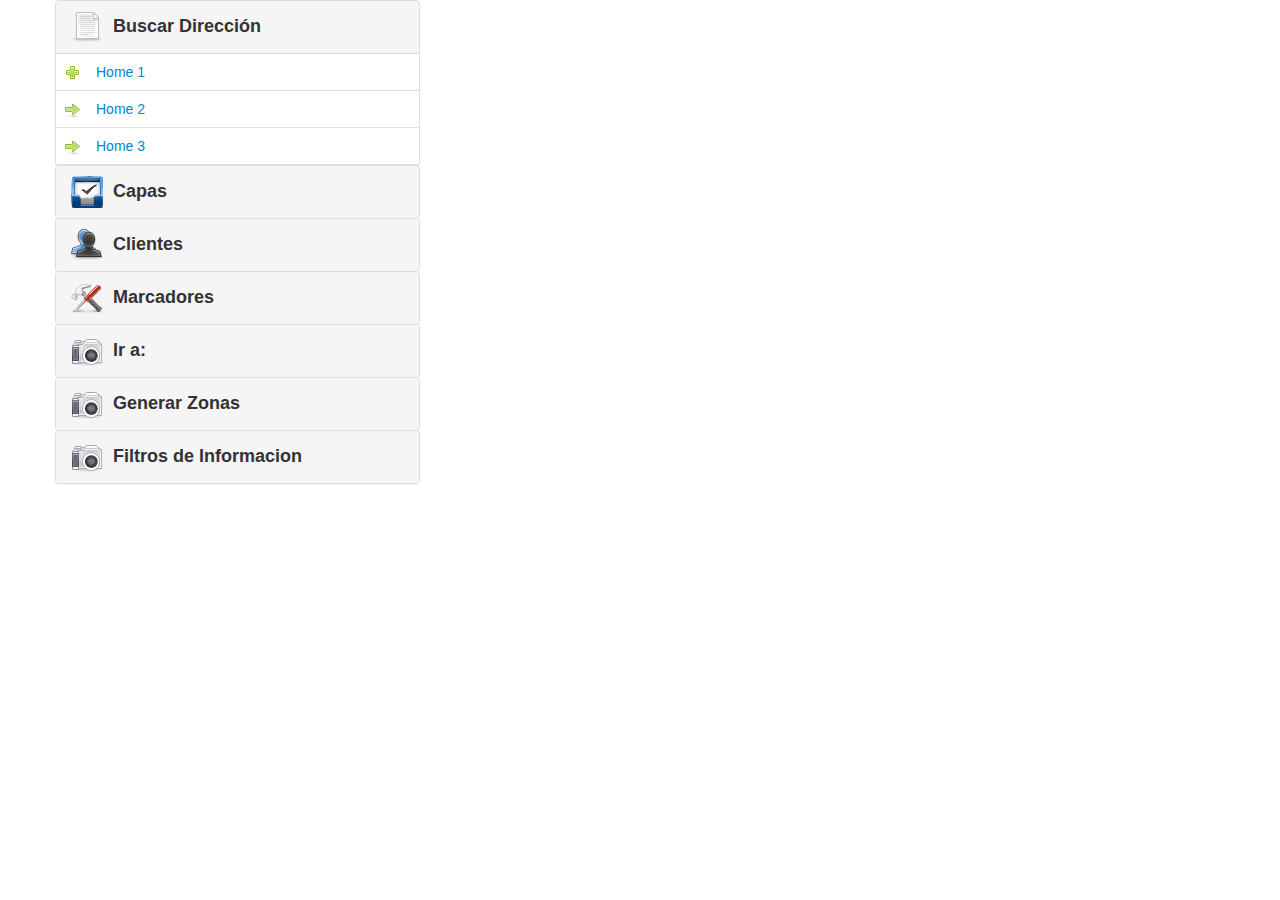
<file: acordion-tree.html>
<!DOCTYPE html>
<html lang="en">
	<head>
		<meta http-equiv="content-type" content="text/html; charset=UTF-8">
		<meta charset="utf-8">
		<title>Collapse</title>
		<meta name="generator" content="Bootply" />
		<meta name="viewport" content="width=device-width, initial-scale=1, maximum-scale=1">
		<link href="lib/bootstrap.min.css" rel="stylesheet">
		<link href="lib/bootstrap-glyphicons.css" type="text/css" rel="stylesheet">
		<link href="lib/bootstrap-combined.min.css" type="text/css" rel="stylesheet">
		<!--[if lt IE 9]>
		<script src="//html5shim.googlecode.com/svn/trunk/html5.js"></script>
		<![endif]-->
		
		<!-- CSS code from Bootply.com editor -->
		<link rel="stylesheet" type="text/css" href="css/style.css">
		<link rel="stylesheet" type="text/css" href="css/tree.css">
		<style type="text/css">
		/* Do not copy this..It's used
		* for a better diplay on
		* the example bellow
		*/
		.accordion-toggle:hover {
		text-decoration: none;
		}
		</style>
	</head>
	
	<!-- HTML code from Bootply.com editor -->
	
	<body  >
		
		<div class="container">
			<div class="row">
				<div class="col-md-4">
					<div class="panel-group" id="accordion">
						<div class="panel panel-default">
							<div class="panel-heading">
								<h4 class="panel-title">
								<a class="accordion-toggle" data-toggle="collapse" data-parent="#accordion" href="#collapseOne">					
								<img src="img/page_text_32.png">Buscar Dirección
								</a>

								</h4>
							</div>
							<div id="collapseOne" class="panel-collapse collapse in">
								<div class="panel-body">
									<div class="row">
										<div id="sidebar" class="sidebar-nav ">
											<ul class="nav nav-tabs navar21 nav-stacked ">
												<li class="nav-menu"><a href="#"><img src="img/add_16.png">Home 1</a></li>
												<li class="nav-menu"><a href="#"><img src="img/arrow_right_16.png">Home 2</a></li>
												<li class="nav-menu"><a href="#"><img src="img/arrow_right_16.png">Home 3</a></li>
											</ul>
										</div>
									</div>
								</div>
							</div>
						</div>
						<div class="panel panel-default">
							<div class="panel-heading">
								<h4 class="panel-title">
								<a class="accordion-toggle" data-toggle="collapse" data-parent="#accordion" href="#collapseSeven">
								
								<img src="img/layers3.png">Capas
								</a>
								</h4>
							</div>
							<div id="collapseSeven" class="panel-collapse collapse">
								<div class="panel-body">
									
									
									<div class="tree well">
										<ul>
											<li>
												<span><i class="icon-folder-open"></i> Capas</span>
									
												<ul>
													<li>
														<span><i class="icon-minus-sign"></i> Nivel Socio Economico</span>
										
													</li>
													<li>
														<span><i class="icon-minus-sign"></i> Habitantes</span>
								
														<ul>
															<li>
																<span><i class="icon-minus-sign"></i> Rango Etario</span>
									
																<ul>
																	<li>
																		<span><i class="icon-minus-sign"></i> 0 a 9 Años </span> 
				
																		<ul>
																			<li>
																				<span><i class="icon-leaf"></i> Great great Grand Child</span>
												
																			</li>
																			
																		</ul>
																	</li>
																	
																</ul>
															</li>
															
														</ul>
													</li>
												</ul>
											</li>
											
										</ul>
									</div>
									
								</div>
							</div>
						</div>
						<div class="panel panel-default">
							<div class="panel-heading">
								<h4 class="panel-title">
								<a class="accordion-toggle" data-toggle="collapse" data-parent="#accordion" href="#collapseTwo">
								
								<img src="img/users_32.png">Clientes
								</a>
								</h4>
							</div>
							<div id="collapseTwo" class="panel-collapse collapse">
								<div class="panel-body">
									Anim pariatur cliche reprehenderit, enim eiusmod high life accusamus terry richardson ad squid. 3 wolf moon officia aute, non cupidatat skateboard dolor brunch. Food truck quinoa nesciunt laborum eiusmod. Brunch 3 wolf moon tempor, sunt aliqua put a bird on it squid single-origin coffee nulla assumenda shoreditch et. Nihil anim keffiyeh helvetica, craft beer labore wes anderson cred nesciunt sapiente ea proident. Ad vegan excepteur butcher vice lomo. Leggings occaecat craft beer farm-to-table, raw denim aesthetic synth nesciunt you probably haven't heard of them accusamus labore sustainable VHS.
								</div>
							</div>
						</div>
						<div class="panel panel-default">
							<div class="panel-heading">
								<h4 class="panel-title">
								<a class="accordion-toggle" data-toggle="collapse" data-parent="#accordion" href="#collapseThree">
								
								<img src="img/tools_32.png">Marcadores
								</a>
								</h4>
							</div>
							<div id="collapseThree" class="panel-collapse collapse">
								<div class="panel-body">
									Anim pariatur cliche reprehenderit, enim eiusmod high life accusamus terry richardson ad squid. 3 wolf moon officia aute, non cupidatat skateboard dolor brunch. Food truck quinoa nesciunt laborum eiusmod. Brunch 3 wolf moon tempor, sunt aliqua put a bird on it squid single-origin coffee nulla assumenda shoreditch et. Nihil anim keffiyeh helvetica, craft beer labore wes anderson cred nesciunt sapiente ea proident. Ad vegan excepteur butcher vice lomo. Leggings occaecat craft beer farm-to-table, raw denim aesthetic synth nesciunt you probably haven't heard of them accusamus labore sustainable VHS.
								</div>
							</div>
						</div>
						<div class="panel panel-default">
							<div class="panel-heading">
								<h4 class="panel-title">
								<a class="accordion-toggle" data-toggle="collapse" data-parent="#accordion" href="#collapseFour">
								
								<img src="img/camera_32.png">Ir a:
								</a>
								</h4>
							</div>
							<div id="collapseFour" class="panel-collapse collapse">
								<div class="panel-body">
									Anim pariatur cliche reprehenderit, enim eiusmod high life accusamus terry richardson ad squid. 3 wolf moon officia aute, non cupidatat skateboard dolor brunch. Food truck quinoa nesciunt laborum eiusmod. Brunch 3 wolf moon tempor, sunt aliqua put a bird on it squid single-origin coffee nulla assumenda shoreditch et. Nihil anim keffiyeh helvetica, craft beer labore wes anderson cred nesciunt sapiente ea proident. Ad vegan excepteur butcher vice lomo. Leggings occaecat craft beer farm-to-table, raw denim aesthetic synth nesciunt you probably haven't heard of them accusamus labore sustainable VHS.
								</div>
							</div>
						</div>
						<div class="panel panel-default">
							<div class="panel-heading">
								<h4 class="panel-title">
								<a class="accordion-toggle" data-toggle="collapse" data-parent="#accordion" href="#collapseFive">
								
								<img src="img/camera_32.png">Generar Zonas
								</a>
								</h4>
							</div>
							<div id="collapseFive" class="panel-collapse collapse">
								<div class="panel-body">
									Anim pariatur cliche reprehenderit, enim eiusmod high life accusamus terry richardson ad squid. 3 wolf moon officia aute, non cupidatat skateboard dolor brunch. Food truck quinoa nesciunt laborum eiusmod. Brunch 3 wolf moon tempor, sunt aliqua put a bird on it squid single-origin coffee nulla assumenda shoreditch et. Nihil anim keffiyeh helvetica, craft beer labore wes anderson cred nesciunt sapiente ea proident. Ad vegan excepteur butcher vice lomo. Leggings occaecat craft beer farm-to-table, raw denim aesthetic synth nesciunt you probably haven't heard of them accusamus labore sustainable VHS.
								</div>
							</div>
						</div>
						<div class="panel panel-default">
							<div class="panel-heading">
								<h4 class="panel-title">
								<a class="accordion-toggle" data-toggle="collapse" data-parent="#accordion" href="#collapseSix">
								
								<img src="img/camera_32.png">Filtros de Informacion
								</a>
								</h4>
							</div>
							<div id="collapseSix" class="panel-collapse collapse">
								<div class="panel-body">
									Anim pariatur cliche reprehenderit, enim eiusmod high life accusamus terry richardson ad squid. 3 wolf moon officia aute, non cupidatat skateboard dolor brunch. Food truck quinoa nesciunt laborum eiusmod. Brunch 3 wolf moon tempor, sunt aliqua put a bird on it squid single-origin coffee nulla assumenda shoreditch et. Nihil anim keffiyeh helvetica, craft beer labore wes anderson cred nesciunt sapiente ea proident. Ad vegan excepteur butcher vice lomo. Leggings occaecat craft beer farm-to-table, raw denim aesthetic synth nesciunt you probably haven't heard of them accusamus labore sustainable VHS.
								</div>
							</div>
						</div>
					</div>
				</div>
			</div>
		</div>
		
		<script type='text/javascript' src="http://code.jquery.com/jquery-2.1.0.min.js"></script>
		<script type='text/javascript' src="lib/bootstrap.min.js"></script>
		
		<!-- JavaScript jQuery code from Bootply.com editor -->
		
		<script type='text/javascript' src="js/theme.js">	</script>
		<script type='text/javascript' src="js/tree.js">	</script>
		
	</body>
</html>
</file>
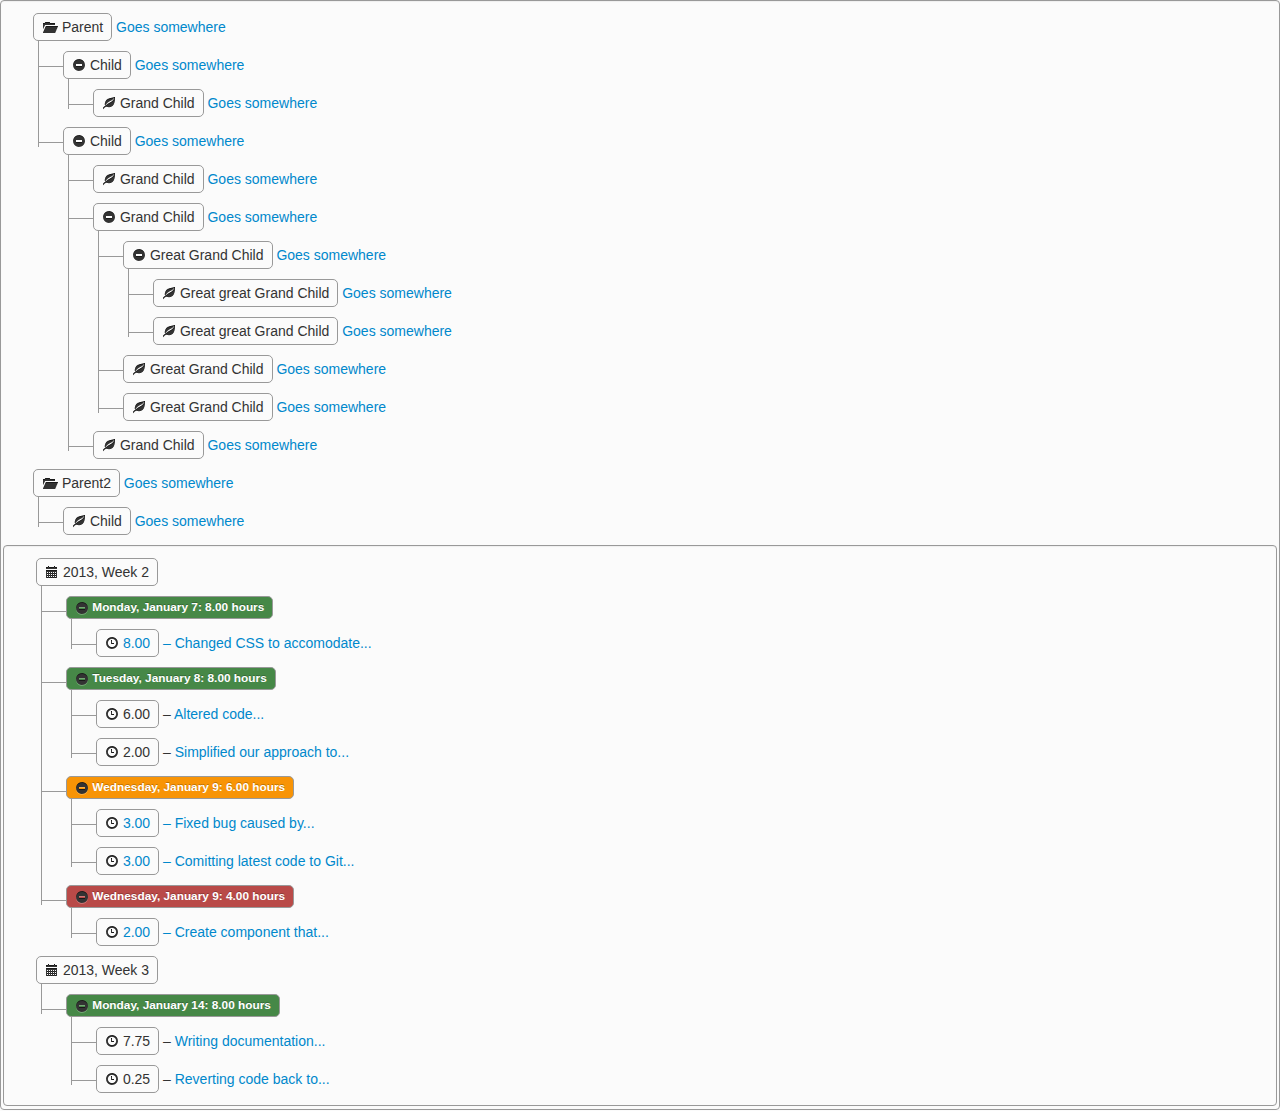
<file: tree.html>
<!DOCTYPE html>
<html lang="en">
	<head>
		<meta http-equiv="content-type" content="text/html; charset=UTF-8">
		<meta charset="utf-8">
		<title>Collapse</title>
		<meta name="generator" content="Bootply" />
		<meta name="viewport" content="width=device-width, initial-scale=1, maximum-scale=1">
		<link href="lib/bootstrap.min.css" rel="stylesheet">
		<link href="lib/bootstrap-glyphicons.css" type="text/css" rel="stylesheet">
		<link href="lib/bootstrap-combined.min.css" type="text/css" rel="stylesheet">
		<!--[if lt IE 9]>
		<script src="//html5shim.googlecode.com/svn/trunk/html5.js"></script>
		<![endif]-->
		
		<!-- CSS code from Bootply.com editor -->
		<link rel="stylesheet" type="text/css" href="css/tree.css">
		<style type="text/css">
		/* Do not copy this..It's used
		* for a better diplay on
		* the example bellow
		*/
		.accordion-toggle:hover {
		text-decoration: none;
		}
		</style>
	</head>
	
	<!-- HTML code from Bootply.com editor -->
	
	<body
		<div class="tree well">
			<ul>
				<li>
					<span><i class="icon-folder-open"></i> Parent</span> <a href="">Goes somewhere</a>
					<ul>
						<li>
							<span><i class="icon-minus-sign"></i> Child</span> <a href="">Goes somewhere</a>
							<ul>
								<li>
									<span><i class="icon-leaf"></i> Grand Child</span> <a href="">Goes somewhere</a>
								</li>
							</ul>
						</li>
						<li>
							<span><i class="icon-minus-sign"></i> Child</span> <a href="">Goes somewhere</a>
							<ul>
								<li>
									<span><i class="icon-leaf"></i> Grand Child</span> <a href="">Goes somewhere</a>
								</li>
								<li>
									<span><i class="icon-minus-sign"></i> Grand Child</span> <a href="">Goes somewhere</a>
									<ul>
										<li>
											<span><i class="icon-minus-sign"></i> Great Grand Child</span> <a href="">Goes somewhere</a>
											<ul>
												<li>
													<span><i class="icon-leaf"></i> Great great Grand Child</span> <a href="">Goes somewhere</a>
												</li>
												<li>
													<span><i class="icon-leaf"></i> Great great Grand Child</span> <a href="">Goes somewhere</a>
												</li>
											</ul>
										</li>
										<li>
											<span><i class="icon-leaf"></i> Great Grand Child</span> <a href="">Goes somewhere</a>
										</li>
										<li>
											<span><i class="icon-leaf"></i> Great Grand Child</span> <a href="">Goes somewhere</a>
										</li>
									</ul>
								</li>
								<li>
									<span><i class="icon-leaf"></i> Grand Child</span> <a href="">Goes somewhere</a>
								</li>
							</ul>
						</li>
					</ul>
				</li>
				<li>
					<span><i class="icon-folder-open"></i> Parent2</span> <a href="">Goes somewhere</a>
					<ul>
						<li>
							<span><i class="icon-leaf"></i> Child</span> <a href="">Goes somewhere</a>
						</li>
					</ul>
				</li>
			</ul>
		</div>
		<div class="tree">
			<ul>
				<li>
					<span><i class="icon-calendar"></i> 2013, Week 2</span>
					<ul>
						<li>
							<span class="badge badge-success"><i class="icon-minus-sign"></i> Monday, January 7: 8.00 hours</span>
							<ul>
								<li>
									<a href=""><span><i class="icon-time"></i> 8.00</span> &ndash; Changed CSS to accomodate...</a>
								</li>
							</ul>
						</li>
						<li>
							<span class="badge badge-success"><i class="icon-minus-sign"></i> Tuesday, January 8: 8.00 hours</span>
							<ul>
								<li>
									<span><i class="icon-time"></i> 6.00</span> &ndash; <a href="">Altered code...</a>
								</li>
								<li>
									<span><i class="icon-time"></i> 2.00</span> &ndash; <a href="">Simplified our approach to...</a>
								</li>
							</ul>
						</li>
						<li>
							<span class="badge badge-warning"><i class="icon-minus-sign"></i> Wednesday, January 9: 6.00 hours</span>
							<ul>
								<li>
									<a href=""><span><i class="icon-time"></i> 3.00</span> &ndash; Fixed bug caused by...</a>
								</li>
								<li>
									<a href=""><span><i class="icon-time"></i> 3.00</span> &ndash; Comitting latest code to Git...</a>
								</li>
							</ul>
						</li>
						<li>
							<span class="badge badge-important"><i class="icon-minus-sign"></i> Wednesday, January 9: 4.00 hours</span>
							<ul>
								<li>
									<a href=""><span><i class="icon-time"></i> 2.00</span> &ndash; Create component that...</a>
								</li>
							</ul>
						</li>
					</ul>
				</li>
				<li>
					<span><i class="icon-calendar"></i> 2013, Week 3</span>
					<ul>
						<li>
							<span class="badge badge-success"><i class="icon-minus-sign"></i> Monday, January 14: 8.00 hours</span>
							<ul>
								<li>
									<span><i class="icon-time"></i> 7.75</span> &ndash; <a href="">Writing documentation...</a>
								</li>
								<li>
									<span><i class="icon-time"></i> 0.25</span> &ndash; <a href="">Reverting code back to...</a>
								</li>
							</ul>
						</li>
					</ul>
				</li>
			</ul>
		</div>
		
		
		<script type='text/javascript' src="http://code.jquery.com/jquery-2.1.0.min.js"></script>
		<script type='text/javascript' src="lib/bootstrap.min.js"></script>
		
		<!-- JavaScript jQuery code from Bootply.com editor -->
		
		<script type='text/javascript' src="js/tree.js">	</script>
		
	</body>
</html>
</file>
<file: css/style.css>
.accordion-toggle:hover { text-decoration: none; }

.panel-group .panel + .panel { margin-top: -1px; }

.panel-body { padding: 0px; }

.panel-body .row{
    padding: 1px;
    margin-bottom: -20px;
}
/*navar*/



.panel-title > a {
	 color:  #333333;
	 font-size: 18px;
	 line-height: 20px;
}

.panel-title > a > img {
margin-right: 10px;
}
.accordion-toggle:{
	margin-left: 10px;
}

.navar21 {
	margin-left: 25px;
	margin-top: -2px;

}
.navar21 img{
	margin-right: 15px;
}

.navar21 > li + li {
    margin-left: 0 !important;
    margin-top: 0px;
}

/*
.glyphicon-minus, .glyphicon-plus {
  
    font-size: 25px;
}
*/
</file>
<file: css/tree.css>
.panel-body .well{
    padding: 1px;
    margin-left: -25px;
}
.tree {
    min-height:20px;
    padding:2px;
    margin-bottom:1px;
    background-color:#fbfbfb;
    border:1px solid #999;
    -webkit-border-radius:4px;
    -moz-border-radius:4px;
    border-radius:4px;
    -webkit-box-shadow:inset 0 1px 1px rgba(0, 0, 0, 0.05);
    -moz-box-shadow:inset 0 1px 1px rgba(0, 0, 0, 0.05);
    box-shadow:inset 0 1px 1px rgba(0, 0, 0, 0.05)
}
.tree li {
    list-style-type:none;
    margin:0;
    padding:10px 5px 0 5px;
    position:relative
}
.tree li::before, .tree li::after {
    content:'';
    left:-20px;
    position:absolute;
    right:auto
}
.tree li::before {
    border-left:1px solid #999;
    bottom:50px;
    height:100%;
    top:0;
    width:1px
}
.tree li::after {
    border-top:1px solid #999;
    height:20px;
    top:25px;
    width:25px
}
.tree li span {
    -moz-border-radius:5px;
    -webkit-border-radius:5px;
    border:1px solid #999;
    border-radius:5px;
    display:inline-block;
    padding:3px 8px;
    text-decoration:none
}
.tree li.parent_li>span {
    cursor:pointer
}
.tree>ul>li::before, .tree>ul>li::after {
    border:0
}
.tree li:last-child::before {
    height:30px
}
.tree li.parent_li>span:hover, .tree li.parent_li>span:hover+ul li span {
    background:#eee;
    border:1px solid #94a0b4;
    color:#000
}
</file>
